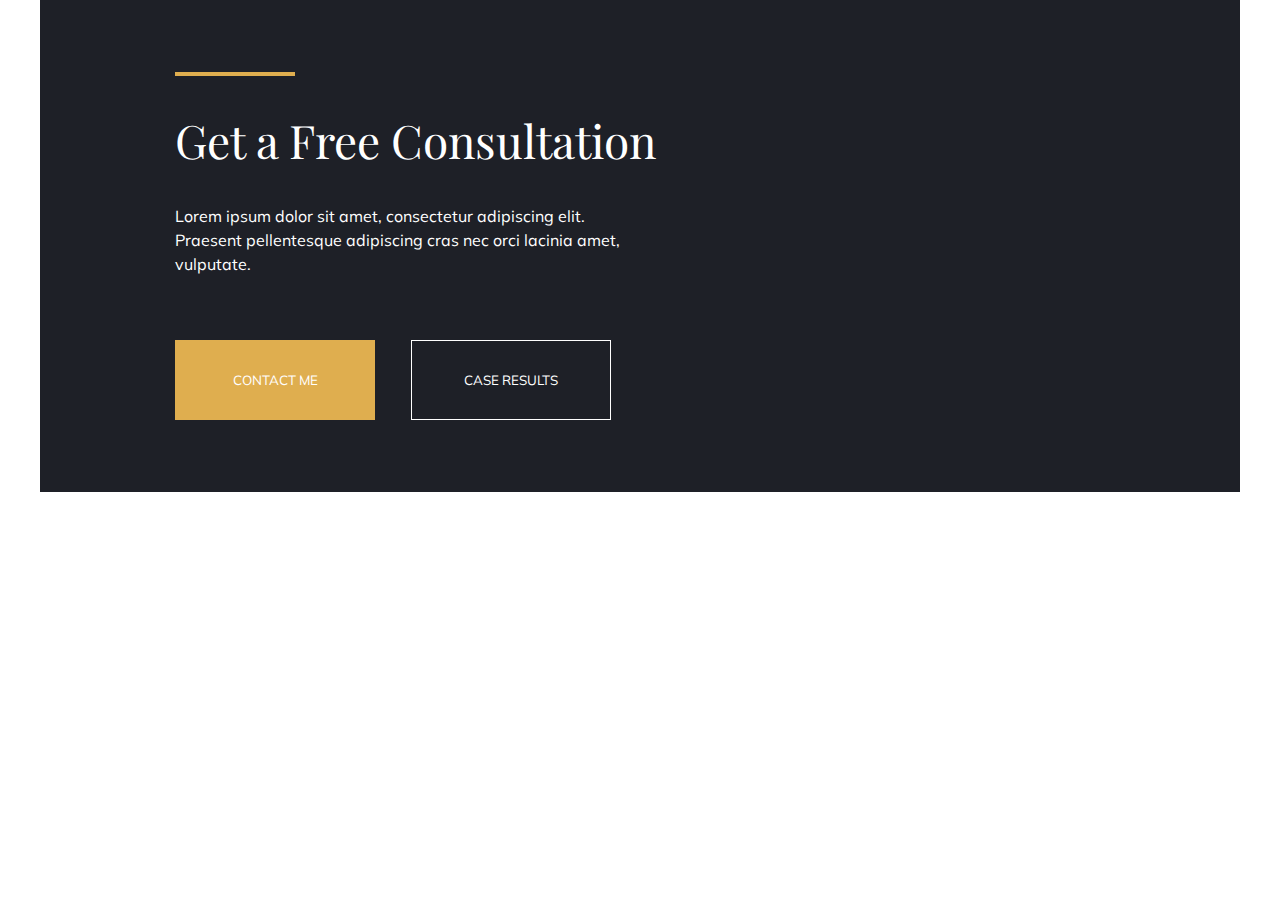
<file: section-free-consultation.html>
<!DOCTYPE html>
<html lang="en">
<head>
    <meta charset="UTF-8">
    <meta http-equiv="X-UA-Compatible" content="IE=edge">
    <meta name="viewport" content="width=device-width, initial-scale=1.0">
    <link href="https://fonts.googleapis.com/css2?family=Mulish:wght@400;700&family=Playfair+Display&display=swap" rel="stylesheet">
    <link rel="stylesheet" href="style-free-consultation.css">
    <title>Free-Consultation</title>
</head>
<body>
    <div class="container">
        <hr>
        <h1 class="titulo" alt="Título">Get a Free Consultation</h1>
        <h3 class="descricao" alt="Descrição">Lorem ipsum dolor sit amet, consectetur adipiscing elit. Praesent pellentesque adipiscing cras nec orci lacinia amet, vulputate.</h3>
        <div class="botoes">
            <button class="contact" alt="Botão para entrar em contato">CONTACT ME</button>
            <button class="results" alt="Botão de resultados"> CASE RESULTS</button>
        </div>
    </div>
</body>
</html>
</file>
<file: style-free-consultation.css>
* {
    --cor-secundaria: #DFAE4F;

    -webkit-box-sizing: border-box;
    -webkit-font-smoothing: antialiased;
    -moz-box-sizing: border-box;
    -moz-osx-font-smoothing: grayscale;
    box-sizing: border-box;
    color: #FFFFFF;
    font-family: 'Mulish', sans-serif;
    font-style: normal;
    font-weight: normal;
    margin: 0;
    padding: 0;
}

html {font-size: 62.5%;}
body{font-size: 1.6rem;}

.container{
    background: #1E2027;
    padding: 6.4rem 1.5rem;
}

hr{
    border: 0.2rem solid var(--cor-secundaria);
    width: 6rem;
}

.titulo{
    font-family: 'Playfair Display', serif;
    font-size: 2.8rem;
    line-height: 1.29;
    margin: 2.4rem 0;
}

.descricao{
    font-size: 1.6rem;
    line-height: 1.5;
    margin-bottom: 3.2rem;
}

.botoes button{
    height: 8rem;
    padding: 0 4.2rem;
    width: 100%;
}

.contact{
    background: var(--cor-secundaria);
    border: 0.1rem solid var(--cor-secundaria);
}

.results{
    background: transparent;
    border: 0.1rem solid #FFFFFF;
    margin-top: 3.2rem;
}

@media (min-width: 880px) {
    .container{
        padding: 7.2rem 13.5rem;
        max-width: 120rem;
        margin-left: auto;
        margin-right: auto;
    }
    hr{
        margin-bottom: 3.2rem;
        width: 12rem;
    }

    .titulo{
        font-size: 4.6rem;
        line-height: 6.4rem;
        margin: 3.2rem 0;
    }
    .descricao{
        margin-bottom: 6.4rem;
        width: 50%;
    }

    .botoes button{
        margin-top: unset;
        width: 20rem;
    }

    .results{
        margin-left: 3.2rem;
    }
}
</file>
